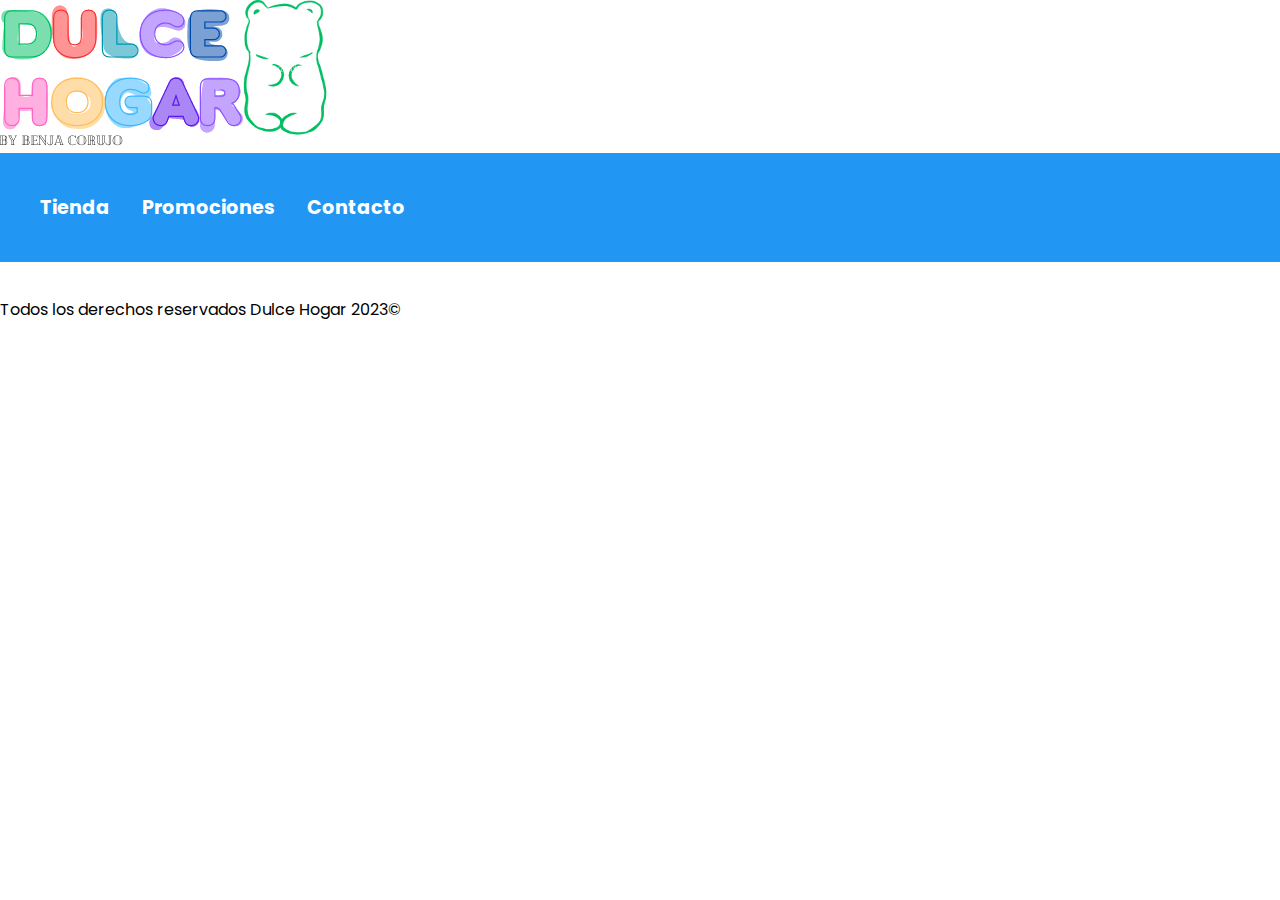
<file: pages/contacto.html>
<!DOCTYPE html>
<html lang="en">
<head>
    <meta charset="UTF-8">
    <meta http-equiv="X-UA-Compatible" content="IE=edge">
    <meta name="viewport" content="width=device-width, initial-scale=1.0">
    <title>Contacto</title>
    <link rel="stylesheet" href="../css/styles.css">
</head>
<body>
    <div class="logo">
        <a href="../index.html"><img src="../img/D.png" alt="logo dulce hogar"></a>
    </div>
    <header>
        <nav>
            <ul>
                <li><a href="./tienda.html">Tienda</a></li>
                <li><a href="./promociones.html">Promociones</a></li>
                <li><a href="./contacto.html">Contacto</a></li>
            </ul>
        </nav>
    </header>
    <main>

    </main>
    <footer>
        <div class="icons">
            <i class="bi bi-facebook"></i>
            <i class="bi bi-instagram"></i>
            <i class="bi bi-telegram"></i>
            <i class="bi bi-envelope"></i>
        </div>
        <p>Todos los derechos reservados Dulce Hogar 2023&copy;</p>
    </footer>
</body>
</html>
</file>
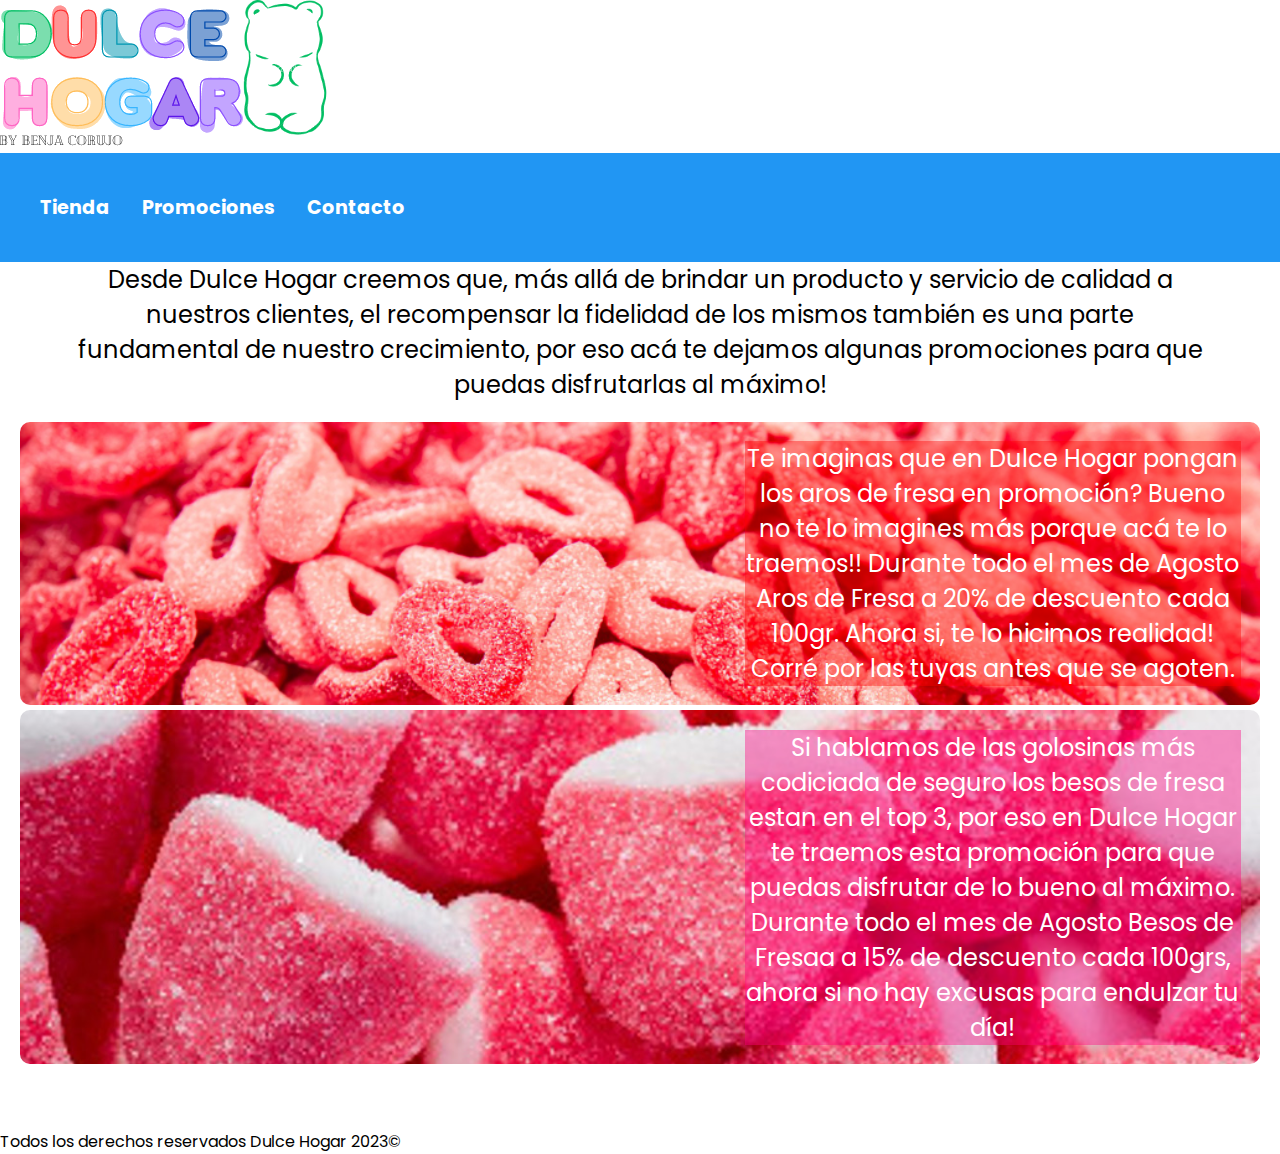
<file: pages/promociones.html>
<!DOCTYPE html>
<html lang="en">
<head>
    <meta charset="UTF-8">
    <meta http-equiv="X-UA-Compatible" content="IE=edge">
    <meta name="viewport" content="width=device-width, initial-scale=1.0">
    <title>Promociones</title>
    <link rel="stylesheet" href="../css/styles.css">
</head>
<body>
    <div class="logo">
        <a href="../index.html"><img src="../img/D.png" alt="logo dulce hogar"></a>
    </div>
    <header>
        <nav>
            <ul>
                <li><a href="./tienda.html">Tienda</a></li>
                <li><a href="./promociones.html">Promociones</a></li>
                <li><a href="./contacto.html">Contacto</a></li>
            </ul>
        </nav>
    </header>
    <main>
        <div class="promos">
            <p>Desde Dulce Hogar creemos que, más allá de brindar un producto y servicio de calidad a nuestros clientes, el recompensar la fidelidad de los mismos también es una parte fundamental de nuestro crecimiento, por eso acá te dejamos algunas promociones para que puedas disfrutarlas al máximo!
            </p>
        </div>
        <div class="container-grid">
            <div class="grid-item primer-item">
                <p>Te imaginas que en Dulce Hogar pongan los aros de fresa en promoción? Bueno no te lo imagines más porque acá te lo traemos!!
                Durante todo el mes de Agosto Aros de Fresa a 20% de descuento cada 100gr.
                Ahora si, te lo hicimos realidad! Corré por las tuyas antes que se agoten.
                </p>
            </div>
            <div class="grid-item segundo-item">
                <p>Si hablamos de las golosinas más codiciada de seguro los besos de fresa estan en el top 3, por eso en Dulce Hogar te traemos esta promoción para que puedas disfrutar de lo bueno al máximo. Durante todo el mes de Agosto Besos de Fresaa a 15% de descuento cada 100grs, ahora si no hay excusas para endulzar tu día!
                </p>
            </div>
            <div class="grid-item tercer-item"></div>
            <div class="grid-item cuarto-item"></div>
        </div>
    </main>
    <footer>
        <div class="icons">
            <i class="bi bi-facebook"></i>
            <i class="bi bi-instagram"></i>
            <i class="bi bi-telegram"></i>
            <i class="bi bi-envelope"></i>
        </div>
        <p>Todos los derechos reservados Dulce Hogar 2023&copy;</p>
    </footer>
</body>
</html>
</file>
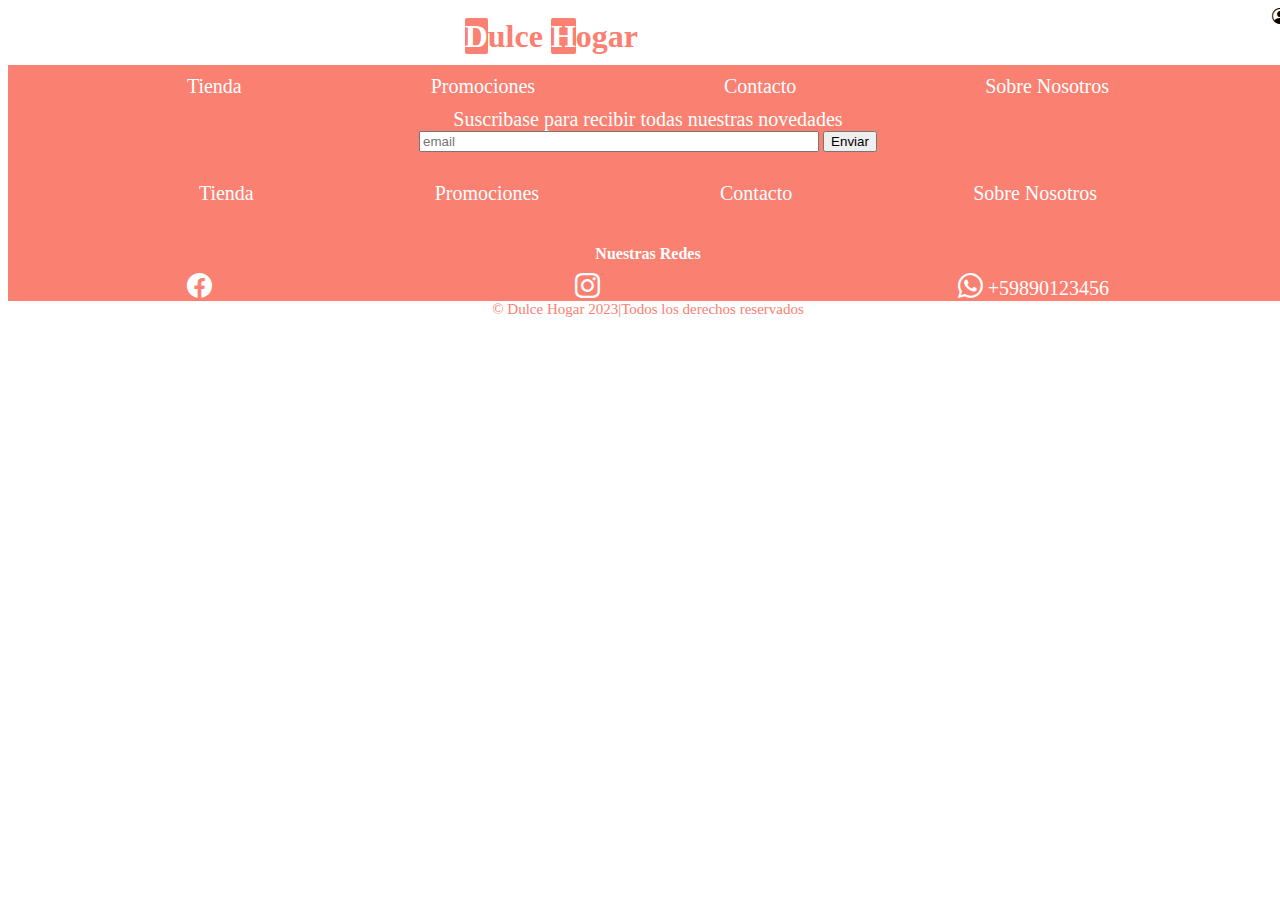
<file: pages/sobre-nosotros.html>
<!DOCTYPE html>
<html lang="en">

<head>
    <meta charset="UTF-8">
    <meta http-equiv="X-UA-Compatible" content="IE=edge">
    <meta name="viewport" content="width=device-width, initial-scale=1.0">
    <link href="https://cdn.jsdelivr.net/npm/bootstrap@5.2.3/dist/css/bootstrap.min.css" rel="stylesheet"
    integrity="sha384-rbsA2VBKQhggwzxH7pPCaAqO46MgnOM80zW1RWuH61DGLwZJEdK2Kadq2F9CUG65" crossorigin="anonymous">
    <link rel="stylesheet" type="text/css" href="../css/style.css">
    <title>Sobre Nosoros | Dulce Hogar</title>
</head>
<body>
    <header>
        <nav class="barra-nav">
            <div>
                <div class="logo-container">
                    <a href="../index.html">
                        <h1><span class="letI">D</span>ulce <span class="letI">H</span>ogar</h1>
                    </a>
                </div>
                <div class="logo-container">
                    <i class="bi bi-person-circle"></i>
                </div>
            </div>
            <ul>
                <a href="./tienda.html">
                    <li>Tienda</li>
                </a>
                <a href="./promociones.html">
                    <li>Promociones</li>
                </a>
                <a href="./contacto.html">
                    <li>Contacto</li>
                </a>
                <a href="./sobre-nosotros.html">
                    <li>Sobre Nosotros</li>
                </a>
            </ul>
        </nav>
    </header>
    <main></main>
    <footer>
        <p>Suscribase para recibir todas nuestras novedades</p>
        <form action="" method="">
            <input class="barra-texto" type="email" placeholder="email">
            <input type="submit" value="Enviar">
        </form>
        <ul>
            <a href="./pages/tienda.html"><li>Tienda</li></a>
            <a href="./pages/promociones.html"><li>Promociones</li></a>
            <a href="./pages/contacto.html"><li>Contacto</li></a>
            <a href="./pages/sobre-nosotros.html"><li>Sobre Nosotros</li></a>
        </ul>
        <h4>Nuestras Redes</h4>
        <div class="icons">
            <a href="https://www.facebook.com/soy.dulce.hogaruy" target="_blank"><i class="bi bi-facebook"></i></a>
            <a href="#" target="_blank"><i class="bi bi-instagram"></i></a>
            <a href="#"><p><i class="bi bi-whatsapp"></i> +59890123456</p></a>
        </div>
        <p class="copyright">&copy; Dulce Hogar 2023|Todos los derechos reservados</p>
    </footer>
    <script src="https://cdn.jsdelivr.net/npm/bootstrap@5.2.3/dist/js/bootstrap.bundle.min.js"
        integrity="sha384-kenU1KFdBIe4zVF0s0G1M5b4hcpxyD9F7jL+jjXkk+Q2h455rYXK/7HAuoJl+0I4"
        crossorigin="anonymous"></script>
</body>
</html>
</file>
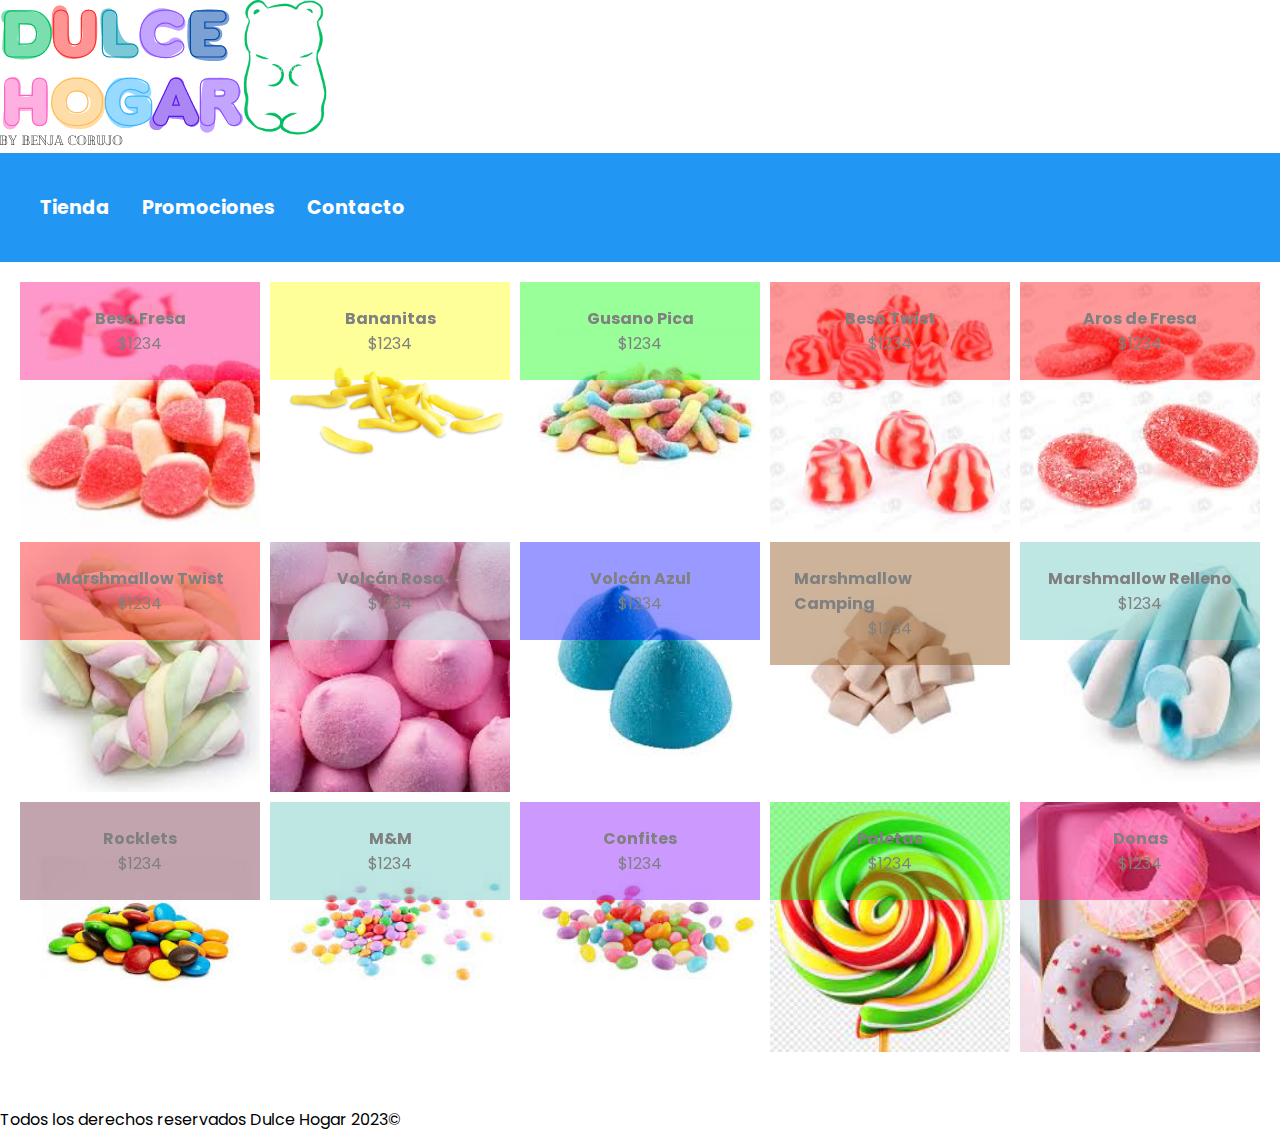
<file: pages/tienda.html>
<!DOCTYPE html>
<html lang="en">
<head>
    <meta charset="UTF-8">
    <meta http-equiv="X-UA-Compatible" content="IE=edge">
    <meta name="viewport" content="width=device-width, initial-scale=1.0">
    <title>Tienda</title>
    <link rel="stylesheet" href="../css/styles.css">
</head>
<body>
    <div class="logo">
        <a href="../index.html"><img src="../img/D.png" alt="logo dulce hogar"></a>
    </div>
    <header>
        <nav>
            <ul>
                <li><a href="./tienda.html">Tienda</a></li>
                <li><a href="./promociones.html">Promociones</a></li>
                <li><a href="./contacto.html">Contacto</a></li>
            </ul>
        </nav>
    </header>
    <main class="main-tienda">
        <div class="grid-container">
            <div class="grid-item-tienda item-tienda-1">
                <header class="info-1">
                    <h4>Beso Fresa</h4>
                    <p>$1234</p>
                </header>
            </div>
            <div class="grid-item-tienda item-tienda-2">
                <header class="info-2">
                    <h4>Bananitas</h4>
                    <p>$1234</p>
                </header>
            </div>
            <div class="grid-item-tienda item-tienda-3">
                <header class="info-3">
                    <h4>Gusano Pica</h4>
                    <p>$1234</p>
                </header>
            </div>
            <div class="grid-item-tienda item-tienda-4">
                <header class="info-4">
                    <h4>Beso Twist</h4>
                    <p>$1234</p>
                </header>
            </div>
            <div class="grid-item-tienda item-tienda-5">
                <header class="info-5">
                    <h4>Aros de Fresa</h4>
                    <p>$1234</p>
                </header>
            </div>
            <div class="grid-item-tienda item-tienda-6">
                <header class="info-6">
                    <h4>Marshmallow Twist</h4>
                    <p>$1234</p>
                </header>
            </div>
            <div class="grid-item-tienda item-tienda-7">
                <header class="info-7">
                    <h4>Volcán Rosa</h4>
                    <p>$1234</p>
                </header>
            </div>
            <div class="grid-item-tienda item-tienda-8">
                <header class="info-8">
                    <h4>Volcán Azul</h4>
                    <p>$1234</p>
                </header>
            </div>
            <div class="grid-item-tienda item-tienda-9">
                <header class="info-9">
                    <h4>Marshmallow Camping</h4>
                    <p>$1234</p>
                </header>
            </div>
            <div class="grid-item-tienda item-tienda-10">
                <header class="info-10">
                    <h4>Marshmallow Relleno</h4>
                    <p>$1234</p>
                </header>
            </div>
            <div class="grid-item-tienda item-tienda-11">
                <header class="info-11">
                    <h4>Rocklets</h4>
                    <p>$1234</p>
                </header>
            </div>
            <div class="grid-item-tienda item-tienda-12">
                <header class="info-12">
                    <h4>M&M</h4>
                    <p>$1234</p>
                </header>
            </div>
            <div class="grid-item-tienda item-tienda-13">
                <header class="info-13">
                    <h4>Confites</h4>
                    <p>$1234</p>
                </header>
            </div>
            <div class="grid-item-tienda item-tienda-14">
                <header class="info-14">
                    <h4>Paletas</h4>
                    <p>$1234</p>
                </header>
            </div>
            <div class="grid-item-tienda item-tienda-15">
                <header class="info-15">
                    <h4>Donas</h4>
                    <p>$1234</p>
                </header>
            </div>
        </div>
    </main>
    <footer>
        <div class="icons">
            <i class="bi bi-facebook"></i>
            <i class="bi bi-instagram"></i>
            <i class="bi bi-telegram"></i>
            <i class="bi bi-envelope"></i>
        </div>
        <p>Todos los derechos reservados Dulce Hogar 2023&copy;</p>
    </footer>
</body>
</html>
</file>
<file: css/styles.css>
@import url('https://fonts.googleapis.com/css2?family=Poppins:wght@200;300;400;500;600;700;800;900&display=swap');
@import url("https://cdn.jsdelivr.net/npm/bootstrap-icons@1.10.5/font/bootstrap-icons.css");

*{
    margin: 0;
    padding: 0;
    box-sizing: border-box;
}

body{
    font-family: 'Poppins', sans-serif;
}

header{
    display: flex;
    align-items: center;
    justify-content: space-between;
    background-color: #2196f3;
    padding: 1.5rem;
    position: sticky;
    top: 0;
}

header img{
    width: 8rem;
}

header nav ul{
    display: flex;
    justify-content: space-between;
    list-style: none;
    width: 100%;
}

header nav ul li{
    margin: 1rem;
    font-size: 1.2rem;
}

header nav ul li a{
    color: #FFFFFF;
    text-decoration: none;
    font-weight: 700;
}

.bi{
    color: #FFFFFF;
    font-size: 1.5rem;
    margin: 5px;
}

.bi:hover{
    color: #003785;
    cursor: pointer;
}

.icons-header{
    display: flex;
    align-items: center;
    justify-content: space-between;
}

.icons-header button{
    background-color: #FFFFFF;
    color: #2196f3;
    font-weight: bold;
    font-size: .8rem;
    border: 0;
    border-radius: 3rem;
    padding: 10px;
}

.icons-header button:hover{
    color: #FFFFFF;
    background-color: #003785;
    cursor: pointer;
}

/* MAIN */

.banner{
    display: flex;
    flex-direction: column;
    align-items: center;
    gap: 50px;
    background: linear-gradient(#81c9fa,#FFFFFF);
    height: calc(100vh - 147.36px);
}

.banner article{
    display: flex;
}

.banner article h1{
    font-size: 4rem;
    font-weight: 700;
    color: #003785;
    margin: 2rem;
}

.banner article h1::before{
    content: "!";
    font-size: 4rem;
    font-weight: 700;
    color: #003785;
}

.logo{
    width: 6rem;
}

.banner article div::after{
    content: "¡";
    font-size: 4rem;
    font-weight: 700;
    color: #003785;
}

.banner article div{
    display: flex;
    align-items: center;
    gap: .8rem;
}

.banner h2{
    font-size: 2.5rem;
    color: #003785;
    font-weight: 200;
}

.banner article span{
    background-color: #003785;
    padding: 8px 16px;
    margin: 16px;
    border-radius: 32px;   
}

.banner article .btn-1:hover::after{
    content: "😎";
    font-size: 25px;
    margin: 5px;
}

.banner article .btn-1:hover{
    box-shadow: 3px 3px 10px;
}

.banner article .btn-2:hover{
    box-shadow: 3px 3px 10px;
}

.banner article .btn-1:hover::after{
    content: "😎";
    font-size: 25px;
    margin: 5px;
}

.banner article .btn-2:hover::after{
    content: "🤔";
    font-size: 25px;
    margin: 5px;
}

.banner article span a{
    text-decoration: none;
    color: #FFFFFF;
    font-size: 24px;
}

/* article{
    display: flex;
    align-items: center;
}

.par{
    flex-direction: row-reverse;
}

main article div{
    display: flex;
    flex-direction: column;
    align-items: center;
}

main article div img{
    width: 100px;
    height: 100px;
    border-radius: 50px;
}

main article div h4{
    font-size: 2rem;
}

main article p{
    font-size: 1.3rem;
    width: 50%;
    margin: 3rem;
}

footer{
    background-color: whitesmoke;
    display: flex;
    flex-direction: column;
    align-items: center;
}

i{
    margin: 1rem;
    font-size: 1.5rem;
}

.icons{
    margin: 1rem;
}

/* Promociones */


.promos{
    display: flex;
    justify-content: center;
}

.promos p{
    font-size: 1.5rem;
    text-align: center;
    width: 90%;
}

.container-grid{
    display: grid;
    grid-template-columns: 1fr;
    margin: 20px;
    gap: 5px;
}

.grid-item{
    border-radius: 10px;
    display: flex;
    justify-content: end;
}

.grid-item p{
    font-size: 1.5em;
    width: 40%;
    text-align: center;
    margin: 1.2rem;
}

.primer-item{
    background-image: url('../img/fondo-rojo-brillante-dulces-gomosos-gomosos-rizados.jpg');
    background-size: cover;
}

.primer-item p{
    color: white;
    background-color: rgba(256, 0, 0, .4);
}

.segundo-item{
    background-image: url('../img/besos_de_frutilla_fini-foto-2__69853.jpg');
    background-size: cover;
}

.segundo-item p{
    color: rgb(255, 255, 255);
    background-color: rgba(255, 0, 128, .4);
}

/* Tienda */

.grid-container{
    margin: 20px;
    display: grid;
    grid-template-columns: repeat(5,1fr);
    grid-template-rows: repeat(3,250px);
    gap: 10px;
}

.item-tienda-1{
    background-image: url('../img/beso-fresa.jpeg');
    background-size: cover;
    background-position: center;
}

.item-tienda-2{
    background-image: url('../img/Bananitas.jpg');
    background-size: cover;
}

.item-tienda-3{
    background-image: url('../img/gusano-pica.jpeg');
    background-size: cover;
}

.item-tienda-4{
    background-image: url('../img/beso-twist.jpeg');
    background-size: cover;
}

.item-tienda-5{
    background-image: url('../img/aros-fresa.jpeg');
    background-size: cover;
}

.item-tienda-6{
    background-image: url('../img/marshmallow-twist.jpeg');
    background-size: cover;
}

.item-tienda-7{
    background-image: url('../img/volcan-rosa.jpeg');
    background-size: cover;
}

.item-tienda-8{
    background-image: url('../img/volcan-azul.jpeg');
    background-size: cover;
}

.item-tienda-9{
    background-image: url('../img/marshmallow-camping.jpeg');
    background-size: cover;
}

.item-tienda-10{
    background-image: url('../img/marshmallow-relleno.jpeg');
    background-size: cover;
}

.item-tienda-11{
    background-image: url('../img/rocklets.jpeg');
    background-size: cover;
}

.item-tienda-12{
    background-image: url('../img/m&m.jpeg');
    background-size: cover;
}

.item-tienda-13{
    background-image: url('../img/confites.jpeg');
    background-size: cover;
}

.item-tienda-14{
    background-image: url('../img/paleta.jpeg');
    background-size: cover;
}

.item-tienda-15{
    background-image: url('../img/donas.jpeg');
    background-size: cover;
}

.info-1{
    display: flex;
    flex-direction: column;
    align-items: center;
    background-color: rgba(255, 0, 128, .4);
    color: grey;
}

.info-2{
    display: flex;
    flex-direction: column;
    align-items: center;
    background-color: rgba(255, 255, 0, .4);
    color: grey;
}

.info-3{
    display: flex;
    flex-direction: column;
    align-items: center;
    background-color: rgba(0, 255, 0, .4);
    color: grey;
}

.info-4{
    display: flex;
    flex-direction: column;
    align-items: center;
    background-color: rgba(255, 0, 0, .4);
    color: grey;
}

.info-5{
    display: flex;
    flex-direction: column;
    align-items: center;
    background-color: rgba(255, 0, 0, .4);
    color: grey;
}

.info-6{
    display: flex;
    flex-direction: column;
    align-items: center;
    background-color: rgba(255, 0, 0, .4);
    color: grey;
}

.info-7{
    display: flex;
    flex-direction: column;
    align-items: center;
    background-color: rgba(159, 213, 209, .4);
    color: grey;
}

.info-8{
    display: flex;
    flex-direction: column;
    align-items: center;
    background-color: rgba(0, 0, 255, .4);
    color: grey;
}

.info-9{
    display: flex;
    flex-direction: column;
    align-items: center;
    background-color: rgba(128, 64, 0, .4);
    color: grey;
}

.info-10{
    display: flex;
    flex-direction: column;
    align-items: center;
    background-color: rgba(93, 193, 185, .4);
    color: grey;
}

.info-11{
    display: flex;
    flex-direction: column;
    align-items: center;
    background-color: rgba(100, 28, 52, .4);
    color: grey;
}

.info-12{
    display: flex;
    flex-direction: column;
    align-items: center;
    background-color: rgba(93, 193, 185, .4);
    color: grey;
}

.info-13{
    display: flex;
    flex-direction: column;
    align-items: center;
    background-color: rgba(128, 0, 255, .4);
    color: grey;
}

.info-14{
    display: flex;
    flex-direction: column;
    align-items: center;
    background-color: rgba(0, 255, 0, .4);
    color: grey;
}

.info-15{
    display: flex;
    flex-direction: column;
    align-items: center;
    background-color: rgba(255, 0, 128, .4);
    color: grey;
}

@media screen and (max-width:1120px) {
    .grid-container{
        grid-template-columns: repeat(4,1fr);
        grid-template-rows: repeat(4,250px);
    }
}

@media screen and (max-width:900px) {
    .grid-container{
        grid-template-columns: repeat(3,1fr);
        grid-template-rows: repeat(5,250px);
    }
}

@media screen and (max-width:700px) {
    .grid-container{
        grid-template-columns: repeat(2,1fr);
        grid-template-rows: repeat(8,250px);
    }
}

@media screen and (max-width:500px) {
    .grid-container{
        grid-template-columns: 0.9fr;
        grid-template-rows: repeat(15,250px);
    }
}
</file>
<file: css/style.css>
@import url("https://cdn.jsdelivr.net/npm/bootstrap-icons@1.10.5/font/bootstrap-icons.css");

/*---------RESET-----------------*/
*{
    box-sizing: border-box;
}

a{
    text-decoration: none;
    color: white;
}

li{
    list-style-type: none;
    font-size: 20px;
}
/*---------HEADER----------------*/

.letI{
    border-radius: 2px;
    background-color: salmon;
    color: white;
}

header .barra-nav{
    display: flex;
    flex-direction: column;
    align-items: center;
    width: 100vw;
}

header .barra-nav div{
    display: flex;
    justify-content: end;
    width: 100%;
}

header .barra-nav div a h1{
    color: salmon;
    margin: 0;
    padding: 10px;
}

.usuarios a{
    padding: 10px;
    display: flex;
    align-items: center;
}

.usuarios a h6{
    color: salmon;
    margin: 0;
    align-items: center;
}

header .barra-nav ul{
    display: flex;
    justify-content: space-evenly;
    padding: 0;
    margin: 0;
    background-color: salmon;
    width: 100%;
}

header .barra-nav ul a li {
    padding: 10px;
}
/*----------MAIN---------*/

main .banner{
    display: flex;
    justify-content: center;
    width: 100vw;
    height: 100vh;
}

main .banner img{
    width: 99%;
    height: 100%;
}


/*----------FOOTER-------*/

footer{
    background-color: salmon;
    width: 100vw;
}

footer p{
    color: white;
    margin: 0;
    text-align: center;
    font-size: 20px;
}

footer form{
    text-align: center;
}

footer form .barra-texto{
    width: 400px;
}

footer ul{
    display: flex;
    justify-content: space-evenly;
    padding: 20px;
    margin: 0;
}

footer ul a li{
    padding: 10px;
}

.icons{
    display: flex;
    justify-content: space-around;
}

.bi-whatsapp{
    font-size: 25px;
    color: white;
}

.bi-facebook{
    font-size: 25px;
    color: white;
}

.bi-instagram{
    font-size: 25px;
    color: white;
    margin-left: 5px;
}

h4{
    margin: 10px;
    text-align: center;
    color: white;
}

.copyright{
    font-size: 15px;
    color: salmon;
    background-color: white;
}

/*----------MQ-----------*/

@media screen and (max-width:600px){
    header .barra-nav ul{
        flex-direction: column;
    }

    header .barra-nav ul a li{
        text-align: center;
        padding: 15px;
    }

    footer ul{
        flex-direction: column;
    }

    footer ul a li{
        text-align: center;
        padding: 15px;
    }
}
</file>
